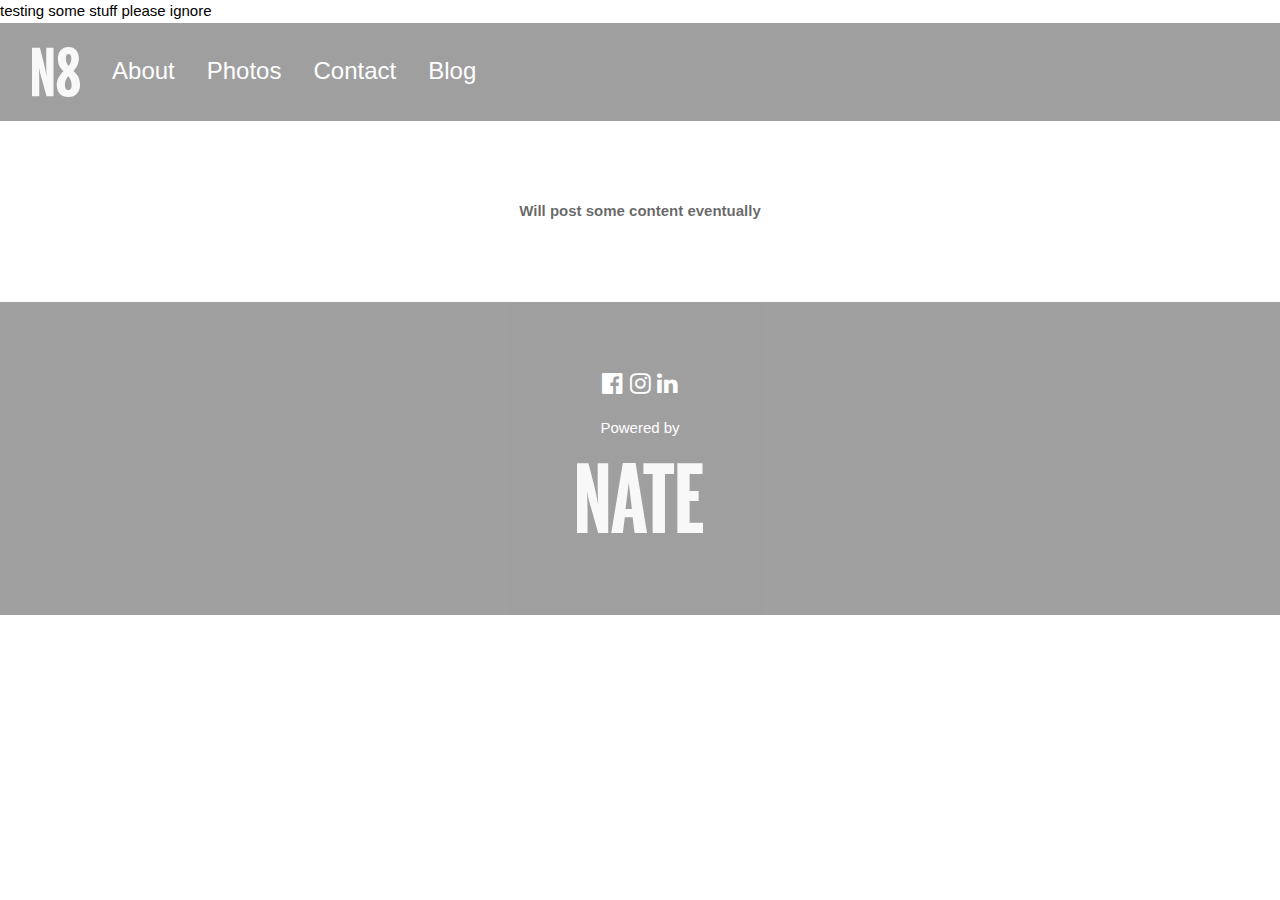
<file: blog.html>
<!DOCTYPE html>
<html>

<head>
    <!-- Global site tag (gtag.js) - Google Analytics -->
<script async src="https://www.googletagmanager.com/gtag/js?id=UA-111373912-1"></script>
<script>
  window.dataLayer = window.dataLayer || [];
  function gtag(){dataLayer.push(arguments);}
  gtag('js', new Date());

  gtag('config', 'UA-111373912-1');
</script>

    testing some stuff
    please ignore
   
    <meta http-equiv="Content-Type" content="text/html; charset=UTF-8">
    <title>N8</title>
    <meta name="viewport" content="width=device-width, initial-scale=1">
    <link rel="stylesheet" href="./css_files/style.css">
    <link rel="stylesheet" href="./css_files/nate_style.css">
    <link rel="stylesheet" href="./css_files/css">
    <link rel="stylesheet" href="https://cdnjs.cloudflare.com/ajax/libs/font-awesome/4.7.0/css/font-awesome.min.css">
    <script src="https://ajax.googleapis.com/ajax/libs/jquery/3.2.1/jquery.min.js"></script>
</head>

<body>
    <!-- Header -->
    <div id="header">
        <!-- jquery loads header and footer-->
    </div>

    <!-- !PAGE CONTENT! -->
    <div class="content padding-64" style="max-width:1500px">
        <div class="opaque_text">
            <header class="center margin-bottom">
                <p>
                    <b>Will post some content eventually</b>
                </p>
            </header>
        </div>

    </div>
    <!-- End Page Content -->
    </div>
    <!-- Footer -->
    <div id="footer">
        <!-- jquery loads header and footer-->
    </div>
    <script>
        jQuery(document).ready(function ($) {
            $("#header").load("header.html");
            $("#footer").load("footer.html");
        });
    </script>
</body>

</html>
</file>
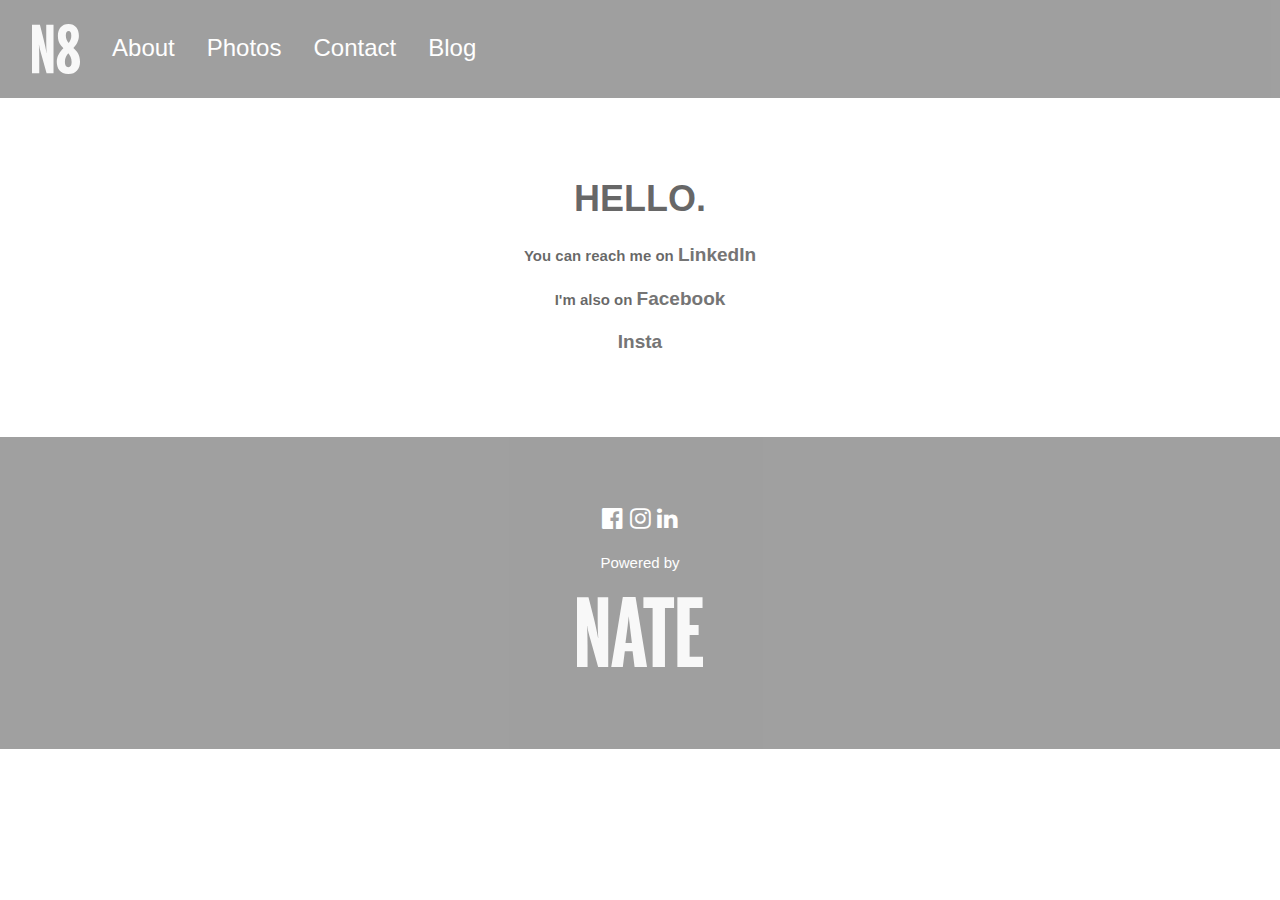
<file: contact.html>
<!DOCTYPE html>
<html>

<head>
    <!-- Global site tag (gtag.js) - Google Analytics -->
<script async src="https://www.googletagmanager.com/gtag/js?id=UA-111373912-1"></script>
<script>
  window.dataLayer = window.dataLayer || [];
  function gtag(){dataLayer.push(arguments);}
  gtag('js', new Date());

  gtag('config', 'UA-111373912-1');
</script>

    <meta http-equiv="Content-Type" content="text/html; charset=UTF-8">
    <title>N8</title>
    <meta name="viewport" content="width=device-width, initial-scale=1">
    <link rel="stylesheet" href="./css_files/style.css">
    <link rel="stylesheet" href="./css_files/nate_style.css">
    <link rel="stylesheet" href="./css_files/css">
    <link rel="stylesheet" href="https://cdnjs.cloudflare.com/ajax/libs/font-awesome/4.7.0/css/font-awesome.min.css">
    <script src="https://ajax.googleapis.com/ajax/libs/jquery/3.2.1/jquery.min.js"></script>
</head>

<body>
    <!-- Header -->
    <div id="header">
        <!-- jquery loads header and footer-->
    </div>

    <!-- !PAGE CONTENT! -->
    <div class="content padding-64" style="max-width:1500px">
        <div class="opaque_text">
            <header class="center margin-bottom">
                <h1>
                    <b>HELLO.</b>
                </h1>
                <p>
                    <b>You can reach me on </b>
                    <a href="https://www.linkedin.com/in/nate-jacobs" class="text-grey hover-grey photo-link">
                        LinkedIn
                    </a>
                </p>

                <p>
                    <b>I'm also on </b>
                    <a href="https://www.facebook.com/nate.jacobs.77" class="text-grey hover-grey photo-link">
                        Facebook
                    </a>
                </p>
                <p>
                    <a href="https://www.instagram.com/preliminate" class="text-grey hover-grey photo-link">
                        Insta
                    </a>
                </p>

            </header>
        </div>

    </div>
    <!-- End Page Content -->
    </div>
    <!-- Footer -->
    <div id="footer">
        <!-- jquery loads header and footer-->
    </div>
    <script>
        jQuery(document).ready(function ($) {
            $("#header").load("header.html");
            $("#footer").load("footer.html");
        });
    </script>
</body>

</html>
</file>
<file: css_files/style.css>
﻿/* Playing with CSS Nate Jacobs 2017 */

html {
    box-sizing: border-box
}

*,
*:before,
*:after {
    box-sizing: inherit
}


html {
    -ms-text-size-adjust: 100%;
    -webkit-text-size-adjust: 100%
}

body {
    margin: 0
}

article,
aside,
details,
figcaption,
figure,
footer,
header,
main,
menu,
nav,
section,
summary {
    display: block
}

audio,
canvas,
progress,
video {
    display: inline-block
}

progress {
    vertical-align: baseline
}

audio:not([controls]) {
    display: none;
    height: 0
}

[hidden],
template {
    display: none
}

a {
    background-color: transparent;
    -webkit-text-decoration-skip: objects
}

a:active,
a:hover {
    outline-width: 0
}

abbr[title] {
    border-bottom: none;
    text-decoration: underline;
    text-decoration: underline dotted
}

dfn {
    font-style: italic
}

mark {
    background: #ff0;
    color: #000
}

small {
    font-size: 80%
}

sub,
sup {
    font-size: 75%;
    line-height: 0;
    position: relative;
    vertical-align: baseline
}

sub {
    bottom: -0.25em
}

sup {
    top: -0.5em
}

figure {
    margin: 1em 40px
}

img {
    border-style: none
}

svg:not(:root) {
    overflow: hidden
}

code,
kbd,
pre,
samp {
    font-family: monospace, monospace;
    font-size: 1em
}

hr {
    box-sizing: content-box;
    height: 0;
    overflow: visible
}

button,
input,
select,
textarea {
    font: inherit;
    margin: 0
}

optgroup {
    font-weight: bold
}

button,
input {
    overflow: visible
}

button,
select {
    text-transform: none
}

button,
html [type=button],
[type=reset],
[type=submit] {
    -webkit-appearance: button
}

button::-moz-focus-inner,
[type=button]::-moz-focus-inner,
[type=reset]::-moz-focus-inner,
[type=submit]::-moz-focus-inner {
    border-style: none;
    padding: 0
}

button:-moz-focusring,
[type=button]:-moz-focusring,
[type=reset]:-moz-focusring,
[type=submit]:-moz-focusring {
    outline: 1px dotted ButtonText
}

fieldset {
    border: 1px solid #c0c0c0;
    margin: 0 2px;
    padding: .35em .625em .75em
}

legend {
    color: inherit;
    display: table;
    max-width: 100%;
    padding: 0;
    white-space: normal
}

textarea {
    overflow: auto
}

[type=checkbox],
[type=radio] {
    padding: 0
}

[type=number]::-webkit-inner-spin-button,
[type=number]::-webkit-outer-spin-button {
    height: auto
}

[type=search] {
    -webkit-appearance: textfield;
    outline-offset: -2px
}

[type=search]::-webkit-search-cancel-button,
[type=search]::-webkit-search-decoration {
    -webkit-appearance: none
}

::-webkit-input-placeholder {
    color: inherit;
    opacity: 0.54
}

::-webkit-file-upload-button {
    -webkit-appearance: button;
    font: inherit
}


/* End extract */

html,
body {
    font-family: Verdana, sans-serif;
    font-size: 15px;
    line-height: 1.5
}

html {
    overflow-x: hidden
}

h1 {
    font-size: 36px
}

h2 {
    font-size: 30px
}

h3 {
    font-size: 24px
}

h4 {
    font-size: 20px
}

h5 {
    font-size: 18px
}

h6 {
    font-size: 16px
}

.serif {
    font-family: serif
}

h1,
h2,
h3,
h4,
h5,
h6 {
    font-family: "Segoe UI", Arial, sans-serif;
    font-weight: 400;
    margin: 10px 0
}

.wide {
    letter-spacing: 4px
}

hr {
    border: 0;
    border-top: 1px solid #eee;
    margin: 20px 0
}

.image {
    max-width: 100%;
    height: auto
}


a {
    color: inherit
}

.table,
.table-all {
    border-collapse: collapse;
    border-spacing: 0;
    width: 100%;
    display: table
}

.table-all {
    border: 1px solid #ccc
}

.bordered tr,
.table-all tr {
    border-bottom: 1px solid #ddd
}

.striped tbody tr:nth-child(even) {
    background-color: #f1f1f1
}

.table-all tr:nth-child(odd) {
    background-color: #fff
}

.table-all tr:nth-child(even) {
    background-color: #f1f1f1
}

.hoverable tbody tr:hover,
.ul.hoverable li:hover {
    background-color: #ccc
}

.centered tr th,
.centered tr td {
    text-align: center
}

.table td,
.table th,
.table-all td,
.table-all th {
    padding: 8px 8px;
    display: table-cell;
    text-align: left;
    vertical-align: top
}

.table th:first-child,
.table td:first-child,
.table-all th:first-child,
.table-all td:first-child {
    padding-left: 16px
}

.btn,
.button {
    border: none;
    display: inline-block;
    outline: 0;
    padding: 8px 16px;
    vertical-align: middle;
    overflow: hidden;
    text-decoration: none;
    color: inherit;
    background-color: inherit;
    text-align: center;
    cursor: pointer;
    white-space: nowrap
}

.btn:hover {
    box-shadow: 0 8px 16px 0 rgba(0, 0, 0, 0.2), 0 6px 20px 0 rgba(0, 0, 0, 0.19)
}

.btn,
.button {
    -webkit-touch-callout: none;
    -webkit-user-select: none;
    -khtml-user-select: none;
    -moz-user-select: none;
    -ms-user-select: none;
    user-select: none
}

.disabled,
.btn:disabled,
.button:disabled {
    cursor: not-allowed;
    opacity: 0.3
}

.disabled *,
:disabled * {
    pointer-events: none
}

.btn.disabled:hover,
.btn:disabled:hover {
    box-shadow: none
}

.badge,
.tag {
    background-color: #000;
    color: #fff;
    display: inline-block;
    padding-left: 8px;
    padding-right: 8px;
    text-align: center
}

.badge {
    border-radius: 50%
}

.ul {
    list-style-type: none;
    padding: 0;
    margin: 0
}

.ul li {
    padding: 8px 16px;
    border-bottom: 1px solid #ddd
}

.ul li:last-child {
    border-bottom: none
}

.tooltip,
.display-container {
    position: relative
}

.tooltip .text {
    display: none
}

.tooltip:hover .text {
    display: inline-block
}

.ripple:active {
    opacity: 0.5
}

.ripple {
    transition: opacity 0s
}

.input {
    padding: 8px;
    display: block;
    border: none;
    border-bottom: 1px solid #ccc;
    width: 100%
}

.select {
    padding: 9px 0;
    width: 100%;
    border: none;
    border-bottom: 1px solid #ccc
}

.dropdown-click,
.dropdown-hover {
    position: relative;
    display: inline-block;
    cursor: pointer
}

.dropdown-hover:hover .dropdown-content {
    display: block;
    z-index: 1
}

.dropdown-hover:first-child,
.dropdown-click:hover {
    background-color: #ccc;
    color: #000
}

.dropdown-hover:hover>.button:first-child,
.dropdown-click:hover>.button:first-child {
    background-color: #ccc;
    color: #000
}

.dropdown-content {
    cursor: auto;
    color: #000;
    background-color: #fff;
    display: none;
    position: absolute;
    min-width: 160px;
    margin: 0;
    padding: 0
}

.check,
.radio {
    width: 24px;
    height: 24px;
    position: relative;
    top: 6px
}

.sidebar {
    height: 100%;
    width: 200px;
    background-color: #fff;
    position: fixed!important;
    z-index: 1;
    overflow: auto
}

.bar-block .dropdown-hover,
.bar-block .dropdown-click {
    width: 100%
}

.bar-block .dropdown-hover .dropdown-content,
.bar-block .dropdown-click .dropdown-content {
    min-width: 100%
}

.bar-block .dropdown-hover .button,
.bar-block .dropdown-click .button {
    width: 100%;
    text-align: left;
    padding: 8px 16px
}

.main,
#main {
    transition: margin-left .4s
}

.modal {
    z-index: 3;
    display: none;
    padding-top: 100px;
    position: fixed;
    left: 0;
    top: 0;
    width: 100%;
    height: 100%;
    overflow: auto;
    background-color: rgb(0, 0, 0);
    background-color: rgba(0, 0, 0, 0.4)
}

.modal-content {
    margin: auto;
    background-color: #fff;
    position: relative;
    padding: 0;
    outline: 0;
    width: 600px
}

.bar {
    width: 100%;
    overflow: hidden
}

.center .bar {
    display: inline-block;
    width: auto
}

.bar .bar-item {
    padding: 8px 16px;
    float: left;
    width: auto;
    border: none;
    outline: none;
    display: block
}

.bar .dropdown-hover,
.bar .dropdown-click {
    position: static;
    float: left
}

.bar .button {
    white-space: normal
}

.bar-block .bar-item {
    width: 100%;
    display: block;
    padding: 8px 16px;
    text-align: left;
    border: none;
    outline: none;
    white-space: normal;
    float: none
}

.bar-block.center .bar-item {
    text-align: center
}

.block {
    display: block;
    width: 100%
}

.responsive {
    display: block;
    overflow-x: auto
}

.container:after,
.container:before,
.panel:after,
.panel:before,
.row:after,
.row:before,
.row-padding:after,
.row-padding:before,
.cell-row:before,
.cell-row:after,
.clear:after,
.clear:before,
.bar:before,
.bar:after {
    content: "";
    display: table;
    clear: both
}

.col,
.half,
.third,
.twothird,
.threequarter,
.quarter {
    float: left;
    width: 100%
}

.col.s1 {
    width: 8.33333%
}

.col.s2 {
    width: 16.66666%
}

.col.s3 {
    width: 24.99999%
}

.col.s4 {
    width: 33.33333%
}

.col.s5 {
    width: 41.66666%
}

.col.s6 {
    width: 49.99999%
}

.col.s7 {
    width: 58.33333%
}

.col.s8 {
    width: 66.66666%
}

.col.s9 {
    width: 74.99999%
}

.col.s10 {
    width: 83.33333%
}

.col.s11 {
    width: 91.66666%
}

.col.s12 {
    width: 99.99999%
}

@media (min-width:601px) {
    .col.m1 {
        width: 8.33333%
    }
    .col.m2 {
        width: 16.66666%
    }
    .col.m3,
    .quarter {
        width: 24.99999%
    }
    .col.m4,
    .third {
        width: 33.33333%
    }
    .col.m5 {
        width: 41.66666%
    }
    .col.m6,
    .half {
        width: 49.99999%
    }
    .col.m7 {
        width: 58.33333%
    }
    .col.m8,
    .twothird {
        width: 66.66666%
    }
    .col.m9,
    .threequarter {
        width: 74.99999%
    }
    .col.m10 {
        width: 83.33333%
    }
    .col.m11 {
        width: 91.66666%
    }
    .col.m12 {
        width: 99.99999%
    }
}

.third {
    border-width: 5px; 
}

@media (min-width:993px) {
    .col.l1 {
        width: 8.33333%
    }
    .col.l2 {
        width: 16.66666%
    }
    .col.l3 {
        width: 24.99999%
    }
    .col.l4 {
        width: 33.33333%
    }
    .col.l5 {
        width: 41.66666%
    }
    .col.l6 {
        width: 49.99999%
    }
    .col.l7 {
        width: 58.33333%
    }
    .col.l8 {
        width: 66.66666%
    }
    .col.l9 {
        width: 74.99999%
    }
    .col.l10 {
        width: 83.33333%
    }
    .col.l11 {
        width: 91.66666%
    }
    .col.l12 {
        width: 99.99999%
    }
}

.rest {
    overflow: hidden
}

.cell-row {
    display: table;
    width: 100%
}

.cell {
    display: table-cell
}

.cell-top {
    vertical-align: top
}

.cell-middle {
    vertical-align: middle
}

.cell-bottom {
    vertical-align: bottom
}

.hide {
    display: none!important
}

.show-block,
.show {
    display: block!important
}

.show-inline-block {
    display: inline-block!important
}

@media (max-width:600px) {
    .modal-content {
        margin: 0 10px;
        width: auto!important
    }
    .modal {
        padding-top: 30px
    }
    .dropdown-hover.mobile .dropdown-content,
    .dropdown-click.mobile .dropdown-content {
        position: relative
    }
    .hide-small {
        display: none!important
    }
    .mobile {
        display: block;
        width: 100%!important
    }
    .bar-item.mobile,
    .dropdown-hover.mobile,
    .dropdown-click.mobile {
        text-align: center
    }
    .dropdown-hover.mobile,
    .dropdown-hover.mobile .btn,
    .dropdown-hover.mobile .button,
    .dropdown-click.mobile,
    .dropdown-click.mobile .btn,
    .dropdown-click.mobile .button {
        width: 100%
    }
}

@media (max-width:768px) {
    .modal-content {
        width: 500px
    }
    .modal {
        padding-top: 50px
    }
}

@media (min-width:993px) {
    .modal-content {
        width: 900px
    }
    .hide-large {
        display: none!important
    }
    .sidebar.collapse {
        display: block!important
    }
}

@media (max-width:992px) and (min-width:601px) {
    .hide-medium {
        display: none!important
    }
}

@media (max-width:992px) {
    .sidebar.collapse {
        display: none
    }
    .main {
        margin-left: 0!important;
        margin-right: 0!important
    }
}

.top,
.bottom {
    position: fixed;
    width: 100%;
    z-index: 1
}

.top {
    top: 0
}

.bottom {
    bottom: 0
}

.display-topleft {
    position: absolute;
    left: 0;
    top: 0
}

.display-topright {
    position: absolute;
    right: 0;
    top: 0
}

.display-bottomleft {
    position: absolute;
    left: 0;
    bottom: 0
}

.display-bottomright {
    position: absolute;
    right: 0;
    bottom: 0
}

.display-middle {
    position: absolute;
    top: 50%;
    left: 50%;
    transform: translate(-50%, -50%);
    -ms-transform: translate(-50%, -50%)
}

.display-left {
    position: absolute;
    top: 50%;
    left: 0%;
    transform: translate(0%, -50%);
    -ms-transform: translate(-0%, -50%)
}

.display-right {
    position: absolute;
    top: 50%;
    right: 0%;
    transform: translate(0%, -50%);
    -ms-transform: translate(0%, -50%)
}

.display-topmiddle {
    position: absolute;
    left: 50%;
    top: 0;
    transform: translate(-50%, 0%);
    -ms-transform: translate(-50%, 0%)
}

.display-bottommiddle {
    position: absolute;
    left: 50%;
    bottom: 0;
    transform: translate(-50%, 0%);
    -ms-transform: translate(-50%, 0%)
}

.display-container:hover .display-hover {
    display: block
}

.display-container:hover span.display-hover {
    display: inline-block
}

.display-hover {
    display: none
}

.display-position {
    position: absolute
}

.circle {
    border-radius: 50%
}

.round-small {
    border-radius: 2px
}

.round,
.round-medium {
    border-radius: 4px
}

.round-large {
    border-radius: 8px
}

.round-xlarge {
    border-radius: 16px
}

.round-xxlarge {
    border-radius: 32px
}

.row-padding,
.row-padding>.half,
.row-padding>.third,
.row-padding>.twothird,
.row-padding>.threequarter,
.row-padding>.quarter,
.row-padding>.col {
    padding: 0 8px
}

.container,
.panel {
    padding: 0.01em 16px
}

.panel {
    margin-top: 16px;
    margin-bottom: 16px
}

.code,
.codespan {
    font-family: Consolas, "courier new";
    font-size: 16px
}

.code {
    width: auto;
    background-color: #fff;
    padding: 8px 12px;
    border-left: 4px solid #4CAF50;
    word-wrap: break-word
}

.codespan {
    color: crimson;
    background-color: #f1f1f1;
    padding-left: 4px;
    padding-right: 4px;
    font-size: 110%
}

.card,
.card-2 {
    box-shadow: 0 2px 5px 0 rgba(0, 0, 0, 0.16), 0 2px 10px 0 rgba(0, 0, 0, 0.12)
}

.card-4,
.hover-shadow:hover {
    box-shadow: 0 4px 10px 0 rgba(0, 0, 0, 0.2), 0 4px 20px 0 rgba(0, 0, 0, 0.19)
}

.spin {
    animation: spin 2s infinite linear
}

@keyframes spin {
    0% {
        transform: rotate(0deg)
    }
    100% {
        transform: rotate(359deg)
    }
}

.animate-fading {
    animation: fading 10s infinite
}

@keyframes fading {
    0% {
        opacity: 0
    }
    50% {
        opacity: 1
    }
    100% {
        opacity: 0
    }
}

.animate-opacity {
    animation: opac 0.8s
}

@keyframes opac {
    from {
        opacity: 0
    }
    to {
        opacity: 1
    }
}

.animate-top {
    position: relative;
    animation: animatetop 0.4s
}

@keyframes animatetop {
    from {
        top: -300px;
        opacity: 0
    }
    to {
        top: 0;
        opacity: 1
    }
}

.animate-left {
    position: relative;
    animation: animateleft 0.4s
}

@keyframes animateleft {
    from {
        left: -300px;
        opacity: 0
    }
    to {
        left: 0;
        opacity: 1
    }
}

.animate-right {
    position: relative;
    animation: animateright 0.4s
}

@keyframes animateright {
    from {
        right: -300px;
        opacity: 0
    }
    to {
        right: 0;
        opacity: 1
    }
}

.animate-bottom {
    position: relative;
    animation: animatebottom 0.4s
}

@keyframes animatebottom {
    from {
        bottom: -300px;
        opacity: 0
    }
    to {
        bottom: 0;
        opacity: 1
    }
}

.animate-zoom {
    animation: animatezoom 0.6s
}

@keyframes animatezoom {
    from {
        transform: scale(0)
    }
    to {
        transform: scale(1)
    }
}

.animate-input {
    transition: width 0.4s ease-in-out
}

.animate-input:focus {
    width: 100%!important
}

.opacity,
.hover-opacity:hover {
    opacity: 0.60
}

.opacity-off,
.hover-opacity-off:hover {
    opacity: 1
}

.opacity-max {
    opacity: 0.25
}

.opacity-min {
    opacity: 0.75
}

.greyscale-max,
.grayscale-max,
.hover-greyscale:hover,
.hover-grayscale:hover {
    filter: grayscale(100%)
}

.greyscale,
.grayscale {
    filter: grayscale(75%)
}

.greyscale-min,
.grayscale-min {
    filter: grayscale(50%)
}

.sepia {
    filter: sepia(75%)
}

.sepia-max,
.hover-sepia:hover {
    filter: sepia(100%)
}

.sepia-min {
    filter: sepia(50%)
}

.tiny {
    font-size: 10px!important
}

.small {
    font-size: 12px!important
}

.medium {
    font-size: 15px!important
}

.large {
    font-size: 18px!important
}

.xlarge {
    font-size: 24px!important
}

.xxlarge {
    font-size: 36px!important
}

.xxxlarge {
    font-size: 48px!important
}

.jumbo {
    font-size: 64px!important
}

.left-align {
    text-align: left!important
}

.right-align {
    text-align: right!important
}

.justify {
    text-align: justify!important
}

.center {
    text-align: center!important
}

.border-0 {
    border: 0!important
}

.border {
    border: 1px solid #ccc!important
}

.border-top {
    border-top: 1px solid #ccc!important
}

.border-bottom {
    border-bottom: 1px solid #ccc!important
}

.border-left {
    border-left: 1px solid #ccc!important
}

.border-right {
    border-right: 1px solid #ccc!important
}

.topbar {
    border-top: 6px solid #ccc!important
}

.bottombar {
    border-bottom: 6px solid #ccc!important
}

.leftbar {
    border-left: 6px solid #ccc!important
}

.rightbar {
    border-right: 6px solid #ccc!important
}

.section,
.code {
    margin-top: 16px!important;
    margin-bottom: 16px!important
}

.margin {
    margin: 16px!important
}

.margin-top {
    margin-top: 16px!important
}

.margin-bottom {
    margin-bottom: 16px!important
}

.margin-left {
    margin-left: 16px!important
}

.margin-right {
    margin-right: 16px!important
}

.padding-small {
    padding: 4px 8px!important
}

.padding {
    padding: 8px 16px!important
}

.padding-large {
    padding: 12px 24px!important
}

.padding-16 {
    padding-top: 16px!important;
    padding-bottom: 16px!important
}

.padding-24 {
    padding-top: 24px!important;
    padding-bottom: 24px!important
}

.padding-32 {
    padding-top: 32px!important;
    padding-bottom: 32px!important
}

.padding-48 {
    padding-top: 48px!important;
    padding-bottom: 48px!important
}

.padding-64 {
    padding-top: 64px!important;
    padding-bottom: 64px!important
}

.left {
    float: left!important
}

.right {
    float: right!important
}

.button:hover {
    color: #000!important;
    background-color: #ccc!important
}

.transparent,
.hover-none:hover {
    background-color: transparent!important
}

.hover-none:hover {
    box-shadow: none!important
}


/* Colors */

.amber,
.hover-amber:hover {
    color: #000!important;
    background-color: #ffc107!important
}

.aqua,
.hover-aqua:hover {
    color: #000!important;
    background-color: #00ffff!important
}

.blue,
.hover-blue:hover {
    color: #fff!important;
    background-color: #2196F3!important
}

.light-blue,
.hover-light-blue:hover {
    color: #000!important;
    background-color: #87CEEB!important
}

.brown,
.hover-brown:hover {
    color: #fff!important;
    background-color: #795548!important
}

.cyan,
.hover-cyan:hover {
    color: #000!important;
    background-color: #00bcd4!important
}

.blue-grey,
.hover-blue-grey:hover,
.blue-gray,
.hover-blue-gray:hover {
    color: #fff!important;
    background-color: #607d8b!important
}

.green,
.hover-green:hover {
    color: #fff!important;
    background-color: #4CAF50!important
}

.light-green,
.hover-light-green:hover {
    color: #000!important;
    background-color: #8bc34a!important
}

.indigo,
.hover-indigo:hover {
    color: #fff!important;
    background-color: #3f51b5!important
}

.khaki,
.hover-khaki:hover {
    color: #000!important;
    background-color: #f0e68c!important
}

.lime,
.hover-lime:hover {
    color: #000!important;
    background-color: #cddc39!important
}

.orange,
.hover-orange:hover {
    color: #000!important;
    background-color: #ff9800!important
}

.deep-orange,
.hover-deep-orange:hover {
    color: #fff!important;
    background-color: #ff5722!important
}

.pink,
.hover-pink:hover {
    color: #fff!important;
    background-color: #e91e63!important
}

.purple,
.hover-purple:hover {
    color: #fff!important;
    background-color: #9c27b0!important
}

.deep-purple,
.hover-deep-purple:hover {
    color: #fff!important;
    background-color: #673ab7!important
}

.red,
.hover-red:hover {
    color: #fff!important;
    background-color: #f44336!important
}

.sand,
.hover-sand:hover {
    color: #000!important;
    background-color: #fdf5e6!important
}

.teal,
.hover-teal:hover {
    color: #fff!important;
    background-color: #009688!important
}

.yellow,
.hover-yellow:hover {
    color: #000!important;
    background-color: #ffeb3b!important
}

.white,
.hover-white:hover {
    color: #000!important;
    background-color: #fff!important
}

.black,
.hover-black:hover {
    color: #fff!important;
    background-color: #000!important
}

.grey,
.hover-grey:hover,
.gray,
.hover-gray:hover {
    color: #000!important;
    background-color: #9e9e9e!important
}

.light-grey,
.hover-light-grey:hover,
.light-gray,
.hover-light-gray:hover {
    color: #000!important;
    background-color: #f1f1f1!important
}

.dark-grey,
.hover-dark-grey:hover,
.dark-gray,
.hover-dark-gray:hover {
    color: #fff!important;
    background-color: #616161!important
}

.pale-red,
.hover-pale-red:hover {
    color: #000!important;
    background-color: #ffdddd!important
}

.pale-green,
.hover-pale-green:hover {
    color: #000!important;
    background-color: #ddffdd!important
}

.pale-yellow,
.hover-pale-yellow:hover {
    color: #000!important;
    background-color: #ffffcc!important
}

.pale-blue,
.hover-pale-blue:hover {
    color: #000!important;
    background-color: #ddffff!important
}

.text-amber,
.hover-text-amber:hover {
    color: #ffc107!important
}

.text-aqua,
.hover-text-aqua:hover {
    color: #00ffff!important
}

.text-blue,
.hover-text-blue:hover {
    color: #2196F3!important
}

.text-light-blue,
.hover-text-light-blue:hover {
    color: #87CEEB!important
}

.text-brown,
.hover-text-brown:hover {
    color: #795548!important
}

.text-cyan,
.hover-text-cyan:hover {
    color: #00bcd4!important
}

.text-blue-grey,
.hover-text-blue-grey:hover,
.text-blue-gray,
.hover-text-blue-gray:hover {
    color: #607d8b!important
}

.text-green,
.hover-text-green:hover {
    color: #4CAF50!important
}

.text-light-green,
.hover-text-light-green:hover {
    color: #8bc34a!important
}

.text-indigo,
.hover-text-indigo:hover {
    color: #3f51b5!important
}

.text-khaki,
.hover-text-khaki:hover {
    color: #b4aa50!important
}

.text-lime,
.hover-text-lime:hover {
    color: #cddc39!important
}

.text-orange,
.hover-text-orange:hover {
    color: #ff9800!important
}

.text-deep-orange,
.hover-text-deep-orange:hover {
    color: #ff5722!important
}

.text-pink,
.hover-text-pink:hover {
    color: #e91e63!important
}

.text-purple,
.hover-text-purple:hover {
    color: #9c27b0!important
}

.text-deep-purple,
.hover-text-deep-purple:hover {
    color: #673ab7!important
}

.text-red,
.hover-text-red:hover {
    color: #f44336!important
}

.text-sand,
.hover-text-sand:hover {
    color: #fdf5e6!important
}

.text-teal,
.hover-text-teal:hover {
    color: #009688!important
}

.text-yellow,
.hover-text-yellow:hover {
    color: #d2be0e!important
}

.text-white,
.hover-text-white:hover {
    color: #fff!important
}

.text-black,
.hover-text-black:hover {
    color: #000!important
}

.text-grey,
.hover-text-grey:hover,
.text-gray,
.hover-text-gray:hover {
    color: #757575!important
}

.text-light-grey,
.hover-text-light-grey:hover,
.text-light-gray,
.hover-text-light-gray:hover {
    color: #f1f1f1!important
}

.text-dark-grey,
.hover-text-dark-grey:hover,
.text-dark-gray,
.hover-text-dark-gray:hover {
    color: #3a3a3a!important
}

.border-amber,
.hover-border-amber:hover {
    border-color: #ffc107!important
}

.border-aqua,
.hover-border-aqua:hover {
    border-color: #00ffff!important
}

.border-blue,
.hover-border-blue:hover {
    border-color: #2196F3!important
}

.border-light-blue,
.hover-border-light-blue:hover {
    border-color: #87CEEB!important
}

.border-brown,
.hover-border-brown:hover {
    border-color: #795548!important
}

.border-cyan,
.hover-border-cyan:hover {
    border-color: #00bcd4!important
}

.border-blue-grey,
.hover-border-blue-grey:hover,
.border-blue-gray,
.hover-border-blue-gray:hover {
    border-color: #607d8b!important
}

.border-green,
.hover-border-green:hover {
    border-color: #4CAF50!important
}

.border-light-green,
.hover-border-light-green:hover {
    border-color: #8bc34a!important
}

.border-indigo,
.hover-border-indigo:hover {
    border-color: #3f51b5!important
}

.border-khaki,
.hover-border-khaki:hover {
    border-color: #f0e68c!important
}

.border-lime,
.hover-border-lime:hover {
    border-color: #cddc39!important
}

.border-orange,
.hover-border-orange:hover {
    border-color: #ff9800!important
}

.border-deep-orange,
.hover-border-deep-orange:hover {
    border-color: #ff5722!important
}

.border-pink,
.hover-border-pink:hover {
    border-color: #e91e63!important
}

.border-purple,
.hover-border-purple:hover {
    border-color: #9c27b0!important
}

.border-deep-purple,
.hover-border-deep-purple:hover {
    border-color: #673ab7!important
}

.border-red,
.hover-border-red:hover {
    border-color: #f44336!important
}

.border-sand,
.hover-border-sand:hover {
    border-color: #fdf5e6!important
}

.border-teal,
.hover-border-teal:hover {
    border-color: #009688!important
}

.border-yellow,
.hover-border-yellow:hover {
    border-color: #ffeb3b!important
}

.border-white,
.hover-border-white:hover {
    border-color: #fff!important
}

.border-black,
.hover-border-black:hover {
    border-color: #000!important
}

.border-grey,
.hover-border-grey:hover,
.border-gray,
.hover-border-gray:hover {
    border-color: #9e9e9e!important
}

.border-light-grey,
.hover-border-light-grey:hover,
.border-light-gray,
.hover-border-light-gray:hover {
    border-color: #f1f1f1!important
}

.border-dark-grey,
.hover-border-dark-grey:hover,
.border-dark-gray,
.hover-border-dark-gray:hover {
    border-color: #616161!important
}

.border-pale-red,
.hover-border-pale-red:hover {
    border-color: #ffe7e7!important
}

.border-pale-green,
.hover-border-pale-green:hover {
    border-color: #e7ffe7!important
}

.border-pale-yellow,
.hover-border-pale-yellow:hover {
    border-color: #ffffcc!important
}

.border-pale-blue,
.hover-border-pale-blue:hover {
    border-color: #e7ffff!important
}
</file>
<file: css_files/nate_style.css>
/* Playing with CSS again Nate Jacobs 2017 */

/*
.photo:hover {
     opacity: 0.8;         
}
*/

.img-photo {
    width: 100%;
    height: auto;
    border-radius: 5px;
    display: block;
}

img.mdsol-link {
    margin: 0 auto;
    opacity: 1;
}

.mdsol:hover {
    opacity: 0.1;         
}


.opaque_text {
    color: rgba(0, 0, 0, 0.6)
}

.content {
    max-width: 980px;
    margin: auto;   
    transition: background .75s ease;
    
}
.dark-background {
    background: rgba(0, 0, 0, 0.589);
 }

 .neon-text{
    display: inline-block;
    -webkit-box-sizing: border-box;
    -moz-box-sizing: border-box;
    box-sizing: border-box;
    padding: 10px;
    border: none;
    font: normal 64px/normal "Warnes", Helvetica, sans-serif;
    color: rgba(255,255,255,1);
    text-decoration: normal;
    text-align: center;
    -o-text-overflow: clip;
    text-overflow: clip;
    white-space: pre;
    text-shadow: 0 0 10px rgba(255,255,255,1) , 0 0 20px rgba(255,255,255,1) , 0 0 30px rgba(255,255,255,1) , 0 0 40px 
    #3e30ff , 0 0 70px #3e30ff , 0 0 80px #3e30ff , 0 0 100px #3e30ff ;
    -webkit-transition: all 200ms cubic-bezier(0.42, 0, 0.58, 1);
    -moz-transition: all 200ms cubic-bezier(0.42, 0, 0.58, 1);
    -o-transition: all 200ms cubic-bezier(0.42, 0, 0.58, 1);
    transition: all 200ms cubic-bezier(0.42, 0, 0.58, 1);
    
 }
    
/* Photo hoverover syling */
  
  .overlay {
    position: absolute;
    top: 0;
    bottom: 0;
    left: 0;
    right: 0;
    height: auto;
    width: 100%;
    opacity: 0;
    transition: .5s ease;
    background-color: rgb(29, 29, 29);
    border-radius: 5px;    
    pointer-events: none;    
}

.div-photo {
    position: relative;

}
  
  .div-photo:hover .overlay {
    opacity: .65;
  }
  
  .overlay-text {
    color: white;
    font-size: 20px;
    position: absolute;
    top: 50%;
    left: 50%;
    transform: translate(-50%, -50%);
    -ms-transform: translate(-50%, -50%);
  }

  /* lightbox !!! */
  #lightbox {
    position:fixed; /* keeps the lightbox window in the current viewport */
    top:0; 
    left:0; 
    width:100%; 
    height:100%; 
    background: rgba(0,0,0,.7);
    text-align:center;
    z-index: 1;
    align-content: center;
}

  #lightbox-content {
    z-index: 2;
}

#lightbox p {
    text-align:right; 
    color:#fff; 
    margin-right:20px; 
    font-size:12px; 
}

#lightbox img {
    box-shadow:0 0 25px #111;
    -webkit-box-shadow:0 0 25px #111;
    -moz-box-shadow:0 0 25px #111;
    max-width:940px;
}


/* header */

.nate-logo{
    white-space: normal;
    display: block;
    /* color: #000!important;
    background-color: rgba(0, 0, 0, 0.719)!important */
}

.nate-logo:hover {
    color: #000!important;
}

.photo-link:hover {
    color: #000!important;
    background-color: #ccc!important
}

.photo-link {
    text-decoration:none;
    font-weight:bold;
    font-size: 19px;
}

ul {
    list-style-type: none;
    margin: 0;
    padding: 0;
    overflow: hidden;
}

li {
    float: left;
}

li a {
    display: block;
    color: white;
    text-align: center;
    padding: 14px 16px;
    text-decoration: none;
}

li a:hover {
    background-color: #111;
}
</file>
